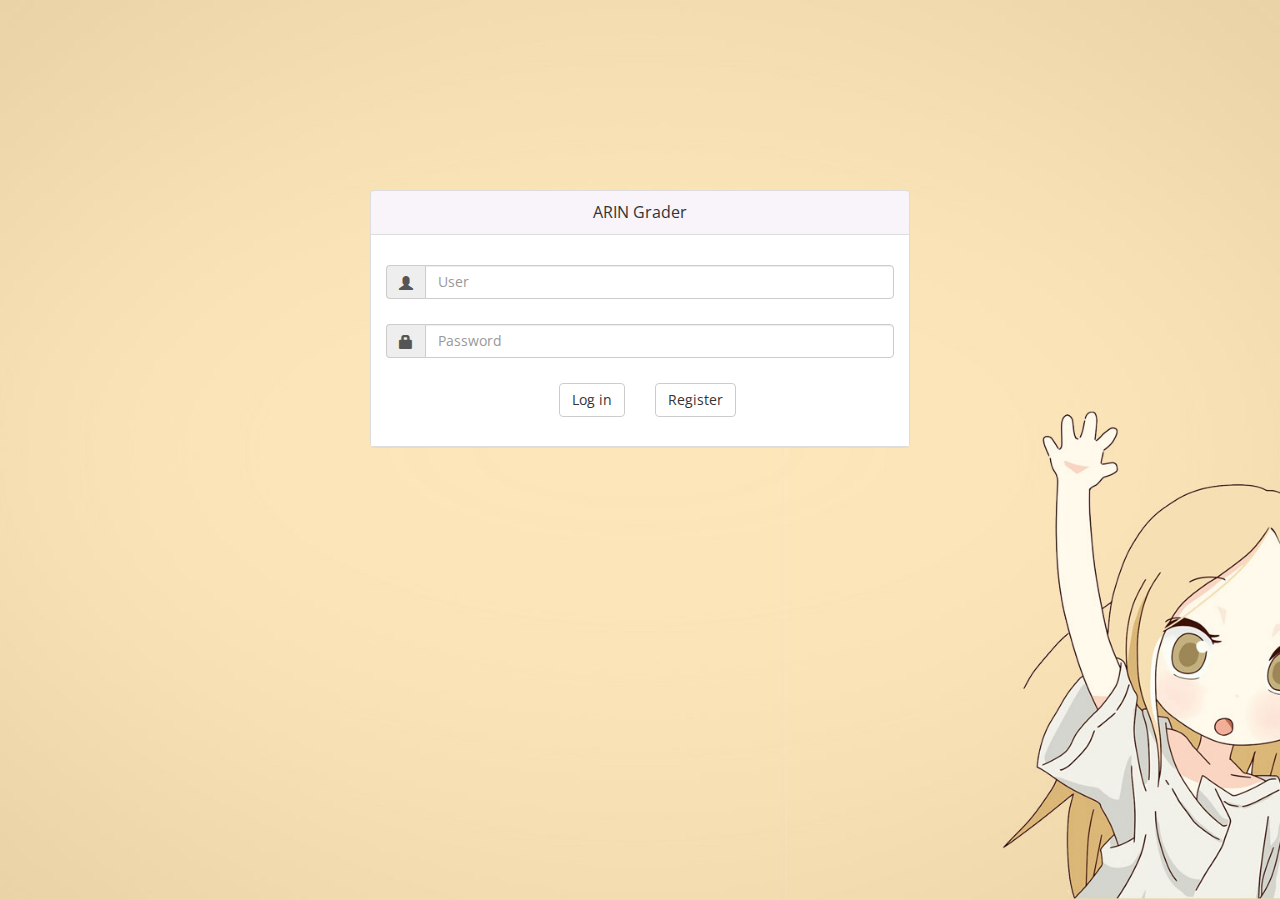
<file: index.html>
<html>

<head>
 <meta charset="utf-8">
    <meta http-equiv="X-UA-Compatible" content="IE=edge">
    <meta name="viewport" content="width=device-width, initial-scale=1">
    <meta name="description" content="">
    <meta name="author" content="">

     <title>ARIN Grader - Just a grader..</title>

    <!-- Bootstrap Core CSS -->
    <link href="css/bootstrap.min.css" rel="stylesheet">

    <!-- Custom CSS -->
    <link href="css/business-casual.css" rel="stylesheet">
    <link href="css/login.css" rel="stylesheet">

    <!-- Fonts -->
    <link href="http://fonts.googleapis.com/css?family=Open+Sans:300italic,400italic,600italic,700italic,800italic,400,300,600,700,800" rel="stylesheet" type="text/css">
    <link href="http://fonts.googleapis.com/css?family=Josefin+Slab:100,300,400,600,700,100italic,300italic,400italic,600italic,700italic" rel="stylesheet" type="text/css">
</head>
<body >

	<div class="container">    
        
    <div id="loginbox" class="mainbox col-md-6 col-md-offset-3 col-sm-6 col-sm-offset-3"> 
        
        <div class="row">                
            <div class="iconmelon">
              <svg viewBox="0 0 32 32">
                <g filter="">
                  <use xlink:href="#git"></use>
                </g>
              </svg>
            </div>
        </div>
        
        <div class="panel panel-default" >
            <div class="panel-heading" style="background-color:#f8f4f9">
                <div class="panel-title text-center">ARIN Grader</div>
            </div>     

            <div class="panel-body" style="background-color:white">

                <form name="form1" id="form" action="check_login.php" class="form-horizontal" enctype="multipart/form-data" method="POST">
                   
                    <div class="input-group">
                        <span class="input-group-addon"><i class="glyphicon glyphicon-user"></i></span>
                        <input id="username" type="text" class="form-control" name="username" value="" placeholder="User">                                        
                    </div>

                    <div class="input-group">
                        <span class="input-group-addon"><i class="glyphicon glyphicon-lock"></i></span>
                        <input id="password" type="password" class="form-control" name="password" placeholder="Password">
                    </div>                                                                  

                    <div class="form-group">
                        <!-- Button -->
                        <div class="col-sm-6 controls">
                            <button type="submit" name="submit" class="btn btn-default pull-right"> Log in</button>                          
                        </div>
                    </form>
                    <form action="register.html">
                        <div class="col-sm-6 controls">
                            <button class="btn btn-default pull-left"> Register</button>
                        </div>
                    </div>
                    
                </form>     

            </div>                     
        </div>  
    </div>
</div>


	<!-- jQuery -->
    <script src="js/jquery.js"></script>

    <!-- Bootstrap Core JavaScript -->
    <script src="js/bootstrap.min.js"></script>

    <!-- Script to Activate the Carousel -->
    <script>
    $('.carousel').carousel({
        interval: 5000 //changes the speed
    })
    </script>

</body>
</html>
</file>
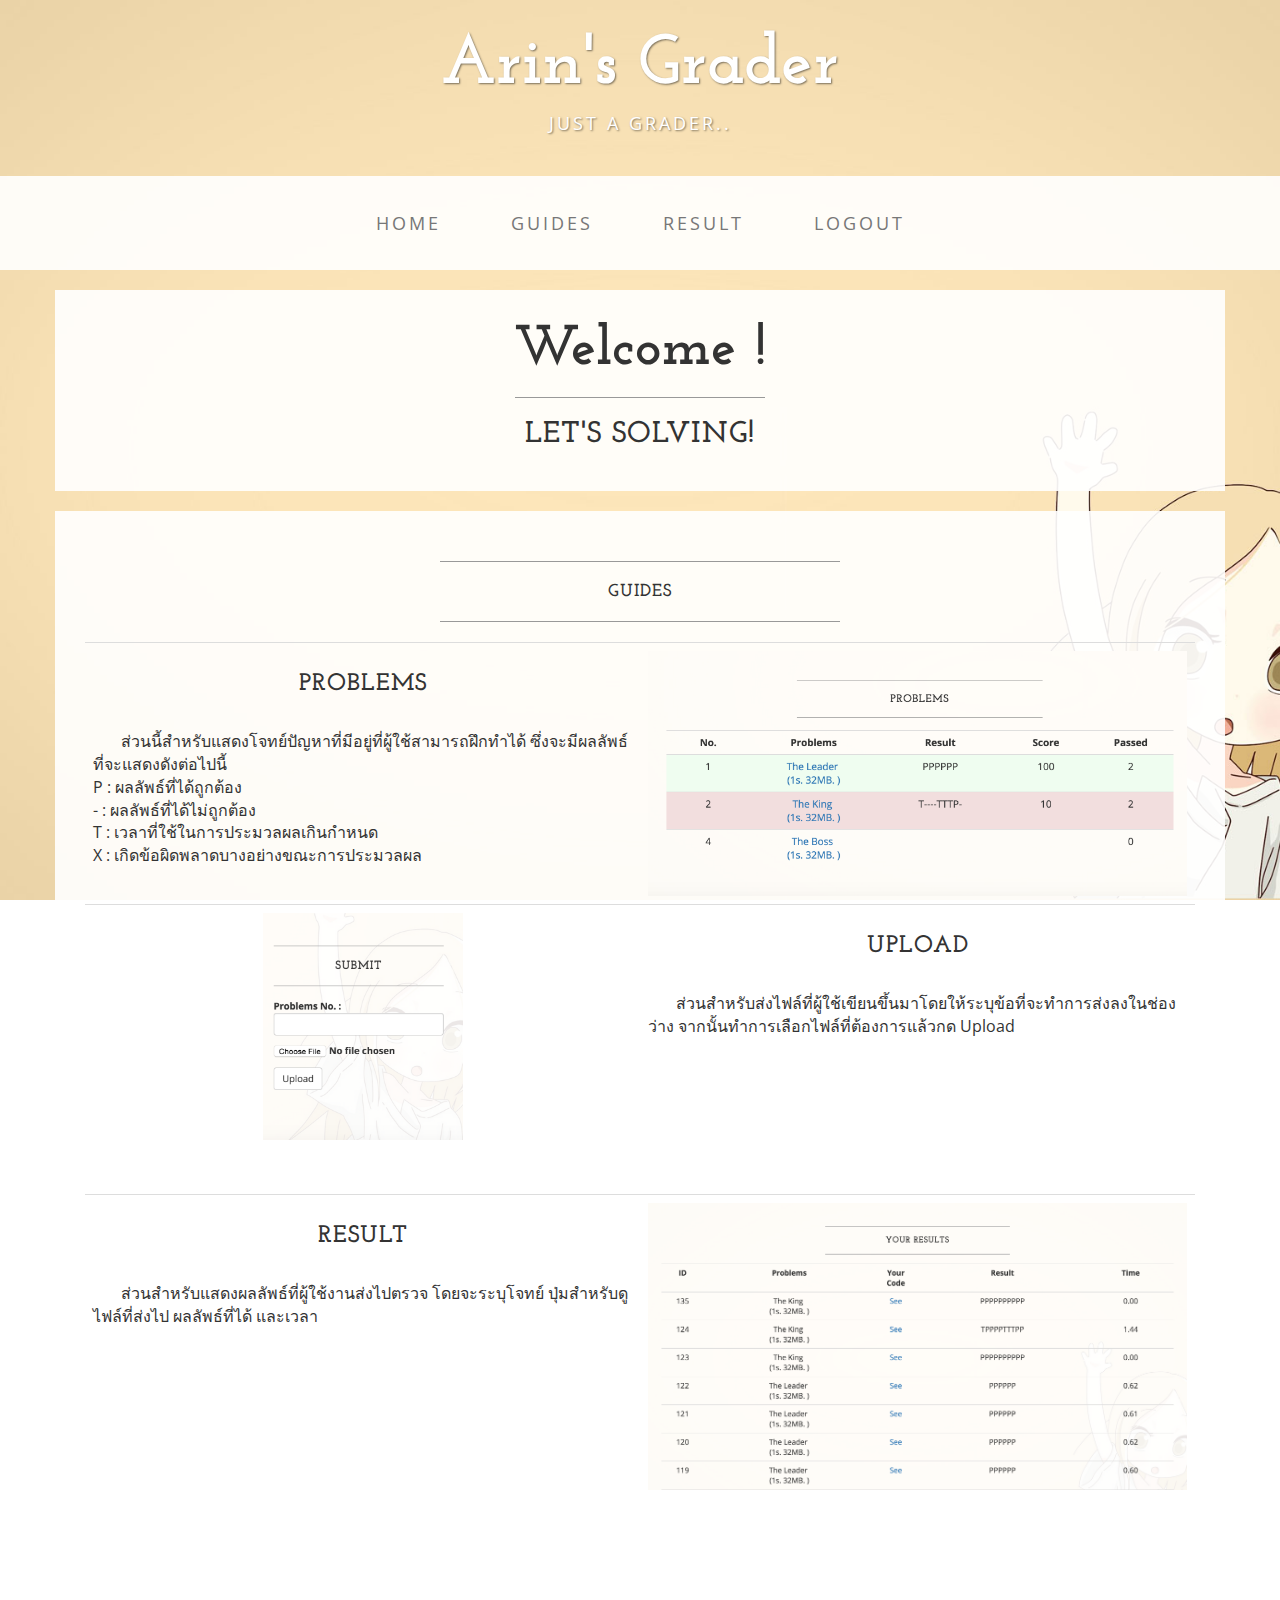
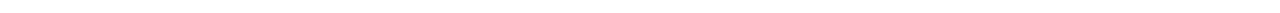
<file: guide.html>
<html>
<head>
	<meta charset="utf-8">
    <meta http-equiv="X-UA-Compatible" content="IE=edge">
    <meta name="viewport" content="width=device-width, initial-scale=1">
    <meta name="description" content="">
    <meta name="author" content="">

     <title>Arin's Grader - Just a grader..</title>

    <!-- Bootstrap Core CSS -->
    <link href="css/bootstrap.css" rel="stylesheet">

    <!-- Custom CSS -->
    <link href="css/business-casual.css" rel="stylesheet">

    <!-- Fonts -->
    <link href="http://fonts.googleapis.com/css?family=Open+Sans:300italic,400italic,600italic,700italic,800italic,400,300,600,700,800" rel="stylesheet" type="text/css">
    <link href="http://fonts.googleapis.com/css?family=Josefin+Slab:100,300,400,600,700,100italic,300italic,400italic,600italic,700italic" rel="stylesheet" type="text/css">

    <!-- HTML5 Shim and Respond.js IE8 support of HTML5 elements and media queries -->
    <!-- WARNING: Respond.js doesn't work if you view the page via file:// -->
    <!--[if lt IE 9]>
        <script src="https://oss.maxcdn.com/libs/html5shiv/3.7.0/html5shiv.js"></script>
        <script src="https://oss.maxcdn.com/libs/respond.js/1.4.2/respond.min.js"></script>
    <![endif]-->
</head>
<body>
	  <div class="brand">Arin's Grader</div>
    <div class="address-bar">Just a grader.. </div>

    <!-- Navigation -->
    <nav class="navbar navbar-default" role="navigation">
        <div class="container">
            <!-- Brand and toggle get grouped for better mobile display -->
            <div class="navbar-header">
                <button type="button" class="navbar-toggle" data-toggle="collapse" data-target="#bs-example-navbar-collapse-1">
                    <span class="sr-only">Toggle navigation</span>
                    <span class="icon-bar"></span>
                    <span class="icon-bar"></span>
                    <span class="icon-bar"></span>
                </button>
                <!-- navbar-brand is hidden on larger screens, but visible when the menu is collapsed -->
                <a class="navbar-brand" href="index.html">Arin's Grader</a>
            </div>
            <!-- Collect the nav links, forms, and other content for toggling -->
            <div class="collapse navbar-collapse" id="bs-example-navbar-collapse-1">
                <ul class="nav navbar-nav">
                    <li>
                        <a href="user_page.php">Home</a>
                    </li>
                    <li>
                        <a href="guide.html">Guides</a>
                    </li>
                    <li>
                        <a href="user_page_c.php">Result</a>
                    </li>
                    <li>
                        <a href="logout.php">Logout</a>
                    </li>
                    
                </ul>
            </div>
            <!-- /.navbar-collapse -->
        </div>
        <!-- /.container -->
    </nav>
	<div class="container">

        <div class="row">
            <div class="box">
                <div class="col-lg-12 text-center">
                    
                    <h1 class="brand-name">Welcome <? echo $user;?>!</h1>
                    <hr class="tagline-divider">
                    <h2> Let's solving! </h2>
                    
                </div>
            </div>
        </div>

        <div class="row">
        	<div class="box">
        		<div class="col-lg-12 text-center">
        			<hr>
        			<h2 class="intro-text text-center">
                        <strong>Guides</strong>
                    </h2>
                    <hr>
                    <table class="table">
                    	<tr>
                    		<td class="col-md-6"><h3 class"intro-text text-center">
                    			<center><strong>Problems</strong></center></h3><br>
                    			&nbsp;&nbsp;&nbsp;&nbsp;&nbsp;&nbsp;&nbsp;ส่วนนี้สำหรับแสดงโจทย์ปัญหาที่มีอยู่ที่ผู้ใช้สามารถฝึกทำได้ ซึ่งจะมีผลลัพธ์ที่จะแสดงดังต่อไปนี้ <br>
                    			P : ผลลัพธ์ที่ได้ถูกต้อง<br>
                    			- : ผลลัพธ์ที่ได้ไม่ถูกต้อง<br>
                    			T : เวลาที่ใช้ในการประมวลผลเกินกำหนด<br>
                    			X : เกิดข้อผิดพลาดบางอย่างขณะการประมวลผล<br>&nbsp;<br>
                    		</td>
                    		<td class="col-md-6"><img class="img-responsive" src="img/guide1.png"></td>
                    	</tr>
                    	<tr>
                    		<td class="col-md-6"><center><img class="img-responsive" width="200" src="img/guide2.png"></center><br>&nbsp;<br></td>
                    		<td class="col-md-6"><h3 class"intro-text text-center">
                    			<center><strong>Upload</strong></center></h3><br>
                    			&nbsp;&nbsp;&nbsp;&nbsp;&nbsp;&nbsp;&nbsp;ส่วนสำหรับส่งไฟล์ที่ผู้ใช้เขียนขึ้นมาโดยให้ระบุข้อที่จะทำการส่งลงในช่องว่าง จากนั้นทำการเลือกไฟล์ที่ต้องการแล้วกด Upload
                    		</td>
                    	</tr>
                    	<tr>
                    		<td class="col-md-6"><h3 class"intro-text text-center">
                    			<center><strong>Result</strong></center></h3><br>
                    			&nbsp;&nbsp;&nbsp;&nbsp;&nbsp;&nbsp;&nbsp;ส่วนสำหรับแสดงผลลัพธ์ที่ผู้ใช้งานส่งไปตรวจ โดยจะระบุโจทย์ ปุ่มสำหรับดูไฟล์ที่ส่งไป ผลลัพธ์ที่ได้ และเวลา
                    		</td>
                    		<td class="col-md-6"><center><img class="img-responsive" src="img/guide3.png"></center><br>&nbsp;<br></td>
                    	</tr>
                    </table>
				</div>

        	</div>
        </div>
    </div>
<!-- jQuery -->
    <script src="js/jquery.js"></script>

    <!-- Bootstrap Core JavaScript -->
    <script src="js/bootstrap.min.js"></script>

    <!-- Script to Activate the Carousel -->
    <script>
    $('.carousel').carousel({
        interval: 5000 //changes the speed
    })
    </script>
</body>
</html>
</file>
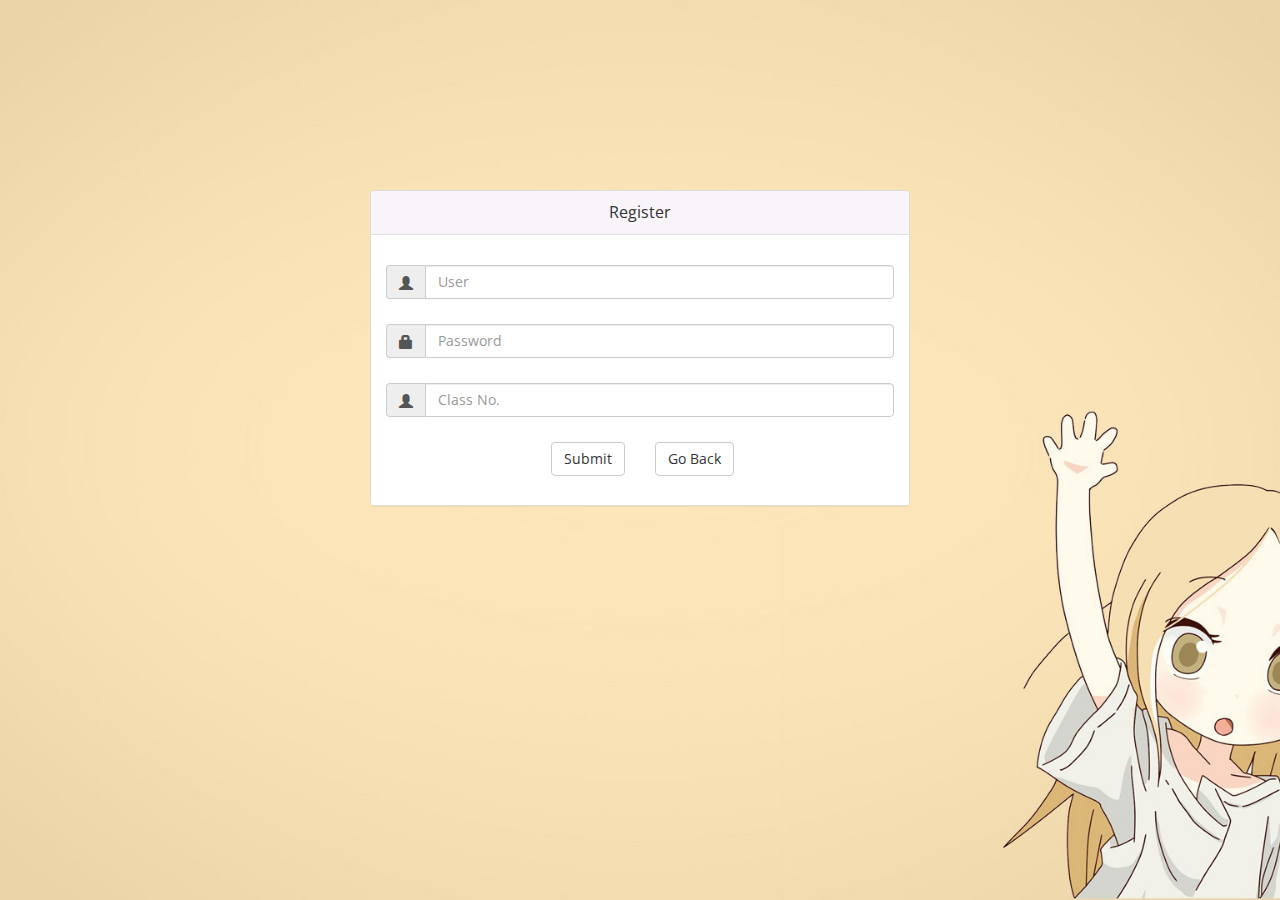
<file: register.html>
<html>

<head>
 <meta charset="utf-8">
    <meta http-equiv="X-UA-Compatible" content="IE=edge">
    <meta name="viewport" content="width=device-width, initial-scale=1">
    <meta name="description" content="">
    <meta name="author" content="">

     <title>ARIN Grader - Just a grader..</title>

    <!-- Bootstrap Core CSS -->
    <link href="css/bootstrap.min.css" rel="stylesheet">

    <!-- Custom CSS -->
    <link href="css/business-casual.css" rel="stylesheet">
    <link href="css/login.css" rel="stylesheet">

    <!-- Fonts -->
    <link href="http://fonts.googleapis.com/css?family=Open+Sans:300italic,400italic,600italic,700italic,800italic,400,300,600,700,800" rel="stylesheet" type="text/css">
    <link href="http://fonts.googleapis.com/css?family=Josefin+Slab:100,300,400,600,700,100italic,300italic,400italic,600italic,700italic" rel="stylesheet" type="text/css">
</head>
<body >

	<div class="container">    
        
    <div id="loginbox" class="mainbox col-md-6 col-md-offset-3 col-sm-6 col-sm-offset-3"> 
        
        <div class="row">                
            <div class="iconmelon">
              <svg viewBox="0 0 32 32">
                <g filter="">
                  <use xlink:href="#git"></use>
                </g>
              </svg>
            </div>
        </div>
        
        <div class="panel panel-default" >
            <div class="panel-heading" style="background-color:#f8f4f9">
                <div class="panel-title text-center">Register</div>
            </div>     

            <div class="panel-body" style="background-color:white">

                <form name="form1" id="form" action="in_regis.php" class="form-horizontal" enctype="multipart/form-data" method="POST">
                   
                    <div class="input-group">
                        <span class="input-group-addon"><i class="glyphicon glyphicon-user"></i></span>
                        <input id="username" type="text" class="form-control" name="username" value="" placeholder="User">                                        
                    </div>

                    <div class="input-group">
                        <span class="input-group-addon"><i class="glyphicon glyphicon-lock"></i></span>
                        <input id="password" type="password" class="form-control" name="password" placeholder="Password">
                    </div>                                                                  

                    <div class="input-group">
                        <span class="input-group-addon"><i class="glyphicon glyphicon-user"></i></span>
                        <input id="class" type="text" class="form-control" name="class" value="" placeholder="Class No.">                                        
                    </div>

                    <div class="form-group">
                        <!-- Button -->
                        <div class="col-sm-6 controls">
                            <button type="submit" name="submit" class="btn btn-default pull-right">Submit</button>                          
                        </div>
                    </form>
                    <form action="index.html">
                    	<div class="col-sm-6 controls">
                    		<button class="btn btn-default pull-left">Go Back</button>
                    	</div>
                    </form>
                       

            </div>                     
        </div>  
    </div>
</div>


	<!-- jQuery -->
    <script src="js/jquery.js"></script>

    <!-- Bootstrap Core JavaScript -->
    <script src="js/bootstrap.min.js"></script>

    <!-- Script to Activate the Carousel -->
    <script>
    $('.carousel').carousel({
        interval: 5000 //changes the speed
    })
    </script>

</body>
</html>
</file>
<file: css/login.css>
body {
    background-color: white;
}

#loginbox {
    margin-top: 30px;
}

#loginbox > div:first-child {        
    padding-bottom: 10px;    
}

.iconmelon {
    display: block;
    margin: auto;
}

#form > div {
    margin-bottom: 25px;
}

#form > div:last-child {
    margin-top: 10px;
    margin-bottom: 10px;
}

.panel {    
    background-color: transparent;
}

.panel-body {
    padding-top: 30px;
    background-color: rgba(2555,255,255,.3);
}

#particles {
    width: 100%;
    height: 100%;
    overflow: hidden;
    top: 0;                        
    bottom: 0;
    left: 0;
    right: 0;
    position: absolute;
    z-index: -2;
}

.iconmelon,
.im {
  position: relative;
  width: 150px;
  height: 150px;
  display: block;
  fill: #525151;
}

.iconmelon:after,
.im:after {
  content: '';
  position: absolute;
  top: 0;
  left: 0;
  width: 100%;
  height: 100%;
}
</file>
<file: css/business-casual.css>
/*!
 * Start Bootstrap - Business Casual Bootstrap Theme (http://startbootstrap.com)
 * Code licensed under the Apache License v2.0.
 * For details, see http://www.apache.org/licenses/LICENSE-2.0.
 */

body {
    font-family: "Open Sans","Helvetica Neue",Helvetica,Arial,sans-serif;
    background: url('../img/bg2.jpg') no-repeat center center fixed;
    -webkit-background-size: cover;
    -moz-background-size: cover;
    background-size: cover;
    -o-background-size: cover;
}

h1,
h2,
h3,
h4,
h5,
h6 {
    text-transform: uppercase;
    font-family: "Josefin Slab","Helvetica Neue",Helvetica,Arial,sans-serif;
    font-weight: 700;
    letter-spacing: 1px;
}

p {
    font-size: 1.25em;
    line-height: 1.6;
    color: #000;
}

hr {
    max-width: 400px;
    border-color: #999999;
}

.brand,
.address-bar {
    display: none;
}

.navbar-brand {
    text-transform: uppercase;
    font-weight: 900;
    letter-spacing: 2px;
}

.navbar-nav {
    text-transform: uppercase;
    font-weight: 400;
    letter-spacing: 3px;
}

.img-full {
    min-width: 100%;
}

.brand-before,
.brand-name {
    text-transform: capitalize;
}

.brand-before {
    margin: 15px 0;
}

.brand-name {
    margin: 0;
    font-size: 4em;
}

.tagline-divider {
    margin: 15px auto 3px;
    max-width: 250px;
    border-color: #999999;
}

.box {
    margin-bottom: 20px;
    padding: 30px 15px;
    background: #fff;
    background: rgba(255,255,255,0.9);
}

.login-box {
    margin: auto;
    padding : 10px 15px;
    background : #fff;
    background : rgba(255,255,255,0,9);
}
.intro-text {
    text-transform: uppercase;
    font-size: 1.25em;
    font-weight: 400;
    letter-spacing: 1px;
}

.img-border {
    float: none;
    margin: 0 auto 0;
    border: #999999 solid 1px;
}

.img-left {
    float: none;
    margin: 0 auto 0;
}

footer {
    background: #fff;
    background: rgba(255,255,255,0.9);
}

footer p {
    margin: 0;
    padding: 50px 0;
}

@media screen and (min-width:768px) {
    .brand {
        display: inherit;
        margin: 0;
        padding: 30px 0 10px;
        text-align: center;
        text-shadow: 1px 1px 2px rgba(0,0,0,0.5);
        font-family: "Josefin Slab","Helvetica Neue",Helvetica,Arial,sans-serif;
        font-size: 5em;
        font-weight: 700;
        line-height: normal;
        color: #fff;
    }

    .top-divider {
        margin-top: 0;
    }

    .img-left {
        float: left;
        margin-right: 25px;
    }

    .address-bar {
        display: inherit;
        margin: 0;
        padding: 0 0 40px;
        text-align: center;
        text-shadow: 1px 1px 2px rgba(0,0,0,0.5);
        text-transform: uppercase;
        font-size: 1.25em;
        font-weight: 400;
        letter-spacing: 3px;
        color: #fff;
    }

    .navbar {
        border-radius: 0;
    }

    .navbar-header {
        display: none;
    }

    .navbar {
        min-height: 0;
    }

    .navbar-default {
        border: none;
        background: #fff;
        background: rgba(255,255,255,0.9);
    }

    .nav>li>a {
        padding: 35px;
    }

    .navbar-nav>li>a {
        line-height: normal;
    }

    .navbar-nav {
        display: table;
        float: none;
        margin: 0 auto;
        table-layout: fixed;
        font-size: 1.25em;
    }
}

@media screen and (min-width:1200px) {
    .box:after {
        content: '';
        display: table;
        clear: both;
    }
}
</file>
